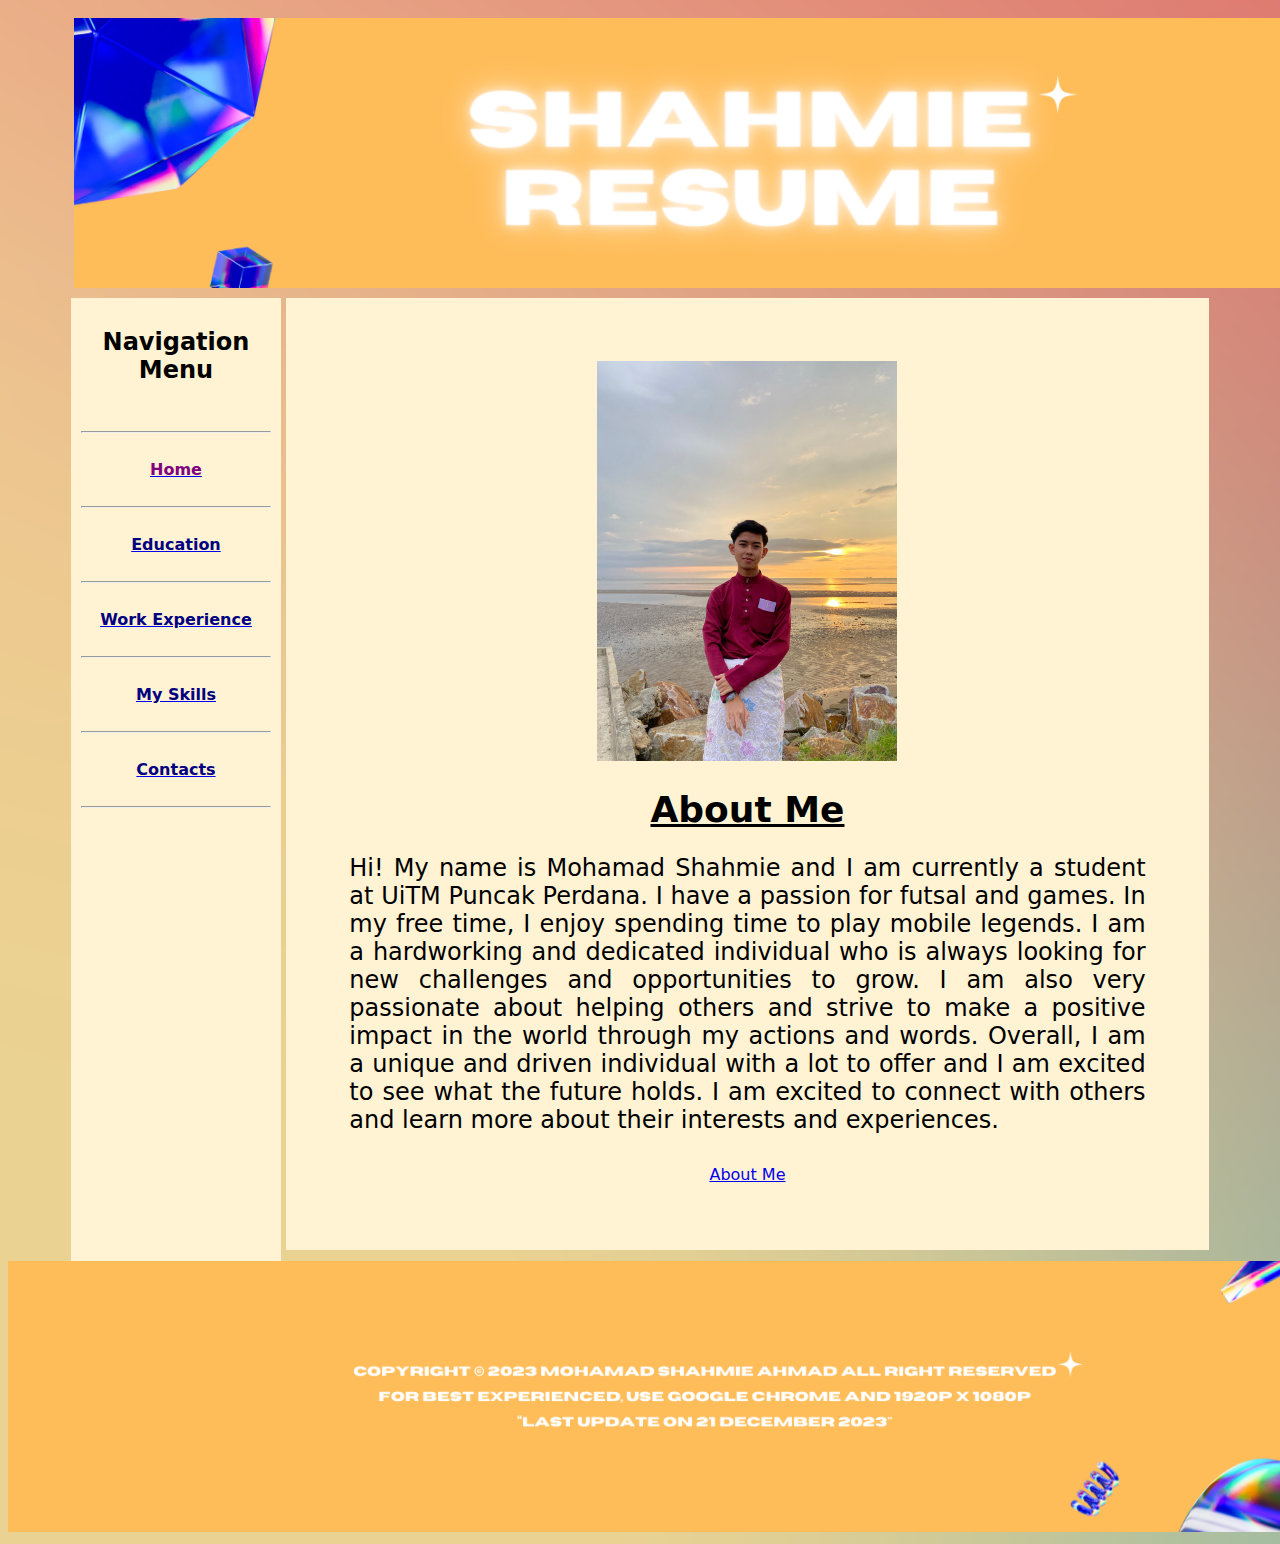
<file: index.html>
<!DOCTYPE html>
<html lang="en-uk" align="center">

<head>
	<meta charset="UTF-8" />
	<title>Shahmie Resume</title>
	<link rel="stylesheet" href="custom.css"/>
	
	<div class="h1">
			<img src="image/HeaderNew1.png" width="1352px">
		</div>	
</head>

<body background="image/mesh-gradient.png" >
			<div class="nb1" style = "height:943px">
			<h2>Navigation Menu</h2>
			<br>
			<hr>
			<br>
			<b>
				<a href="index.html"><font color="purple">Home</font></a><br>
			<br>
			<hr>
			<br>
				<a href="education.html"><font color="navy">Education</font></a><br>
			<br>
			<hr>
			<br>
				<a href="workexperience.html"><font color="navy">Work Experience</font></a><br>
			<br>
			<hr>
			<br>
				<a href="skills.html"><font color="navy">My Skills</font></a><br>
			<br>
			<hr>
			<br>
				<a href="contacts.html"><font color="navy">Contacts</font></a><br>
			</b>
			<br>
			<hr>
			<br>
		</div>
		    <div class="h2">
				<img src="image/shahmie1.jpg" width="300" height="400" align="justify">
				<br>
				<font size="4px"><h1><u>About Me</u></h1></font>
				<font size="5px"><p align="justify"> 
					Hi! My name is Mohamad Shahmie and I am currently a student at UiTM Puncak Perdana. I have a passion for futsal and games. In my free time, I enjoy spending time to play mobile legends. I am a hardworking and dedicated individual who is always looking for new challenges and opportunities to grow. I am also very passionate about helping others and strive to make a positive impact in the world through my actions and words. Overall, I am a unique and driven individual with a lot to offer and I am excited to see what the future holds. I am excited to connect with others and learn more about their interests and experiences. </p></font>
				<a href="aboutme.html">About Me</a>
	</div>

</body>

<footer>
	<div class="f1"></div>
			<td><img src="image/FooterNew1.png" width="1355px"></td>
		</div>
</footer>


</html>
</file>
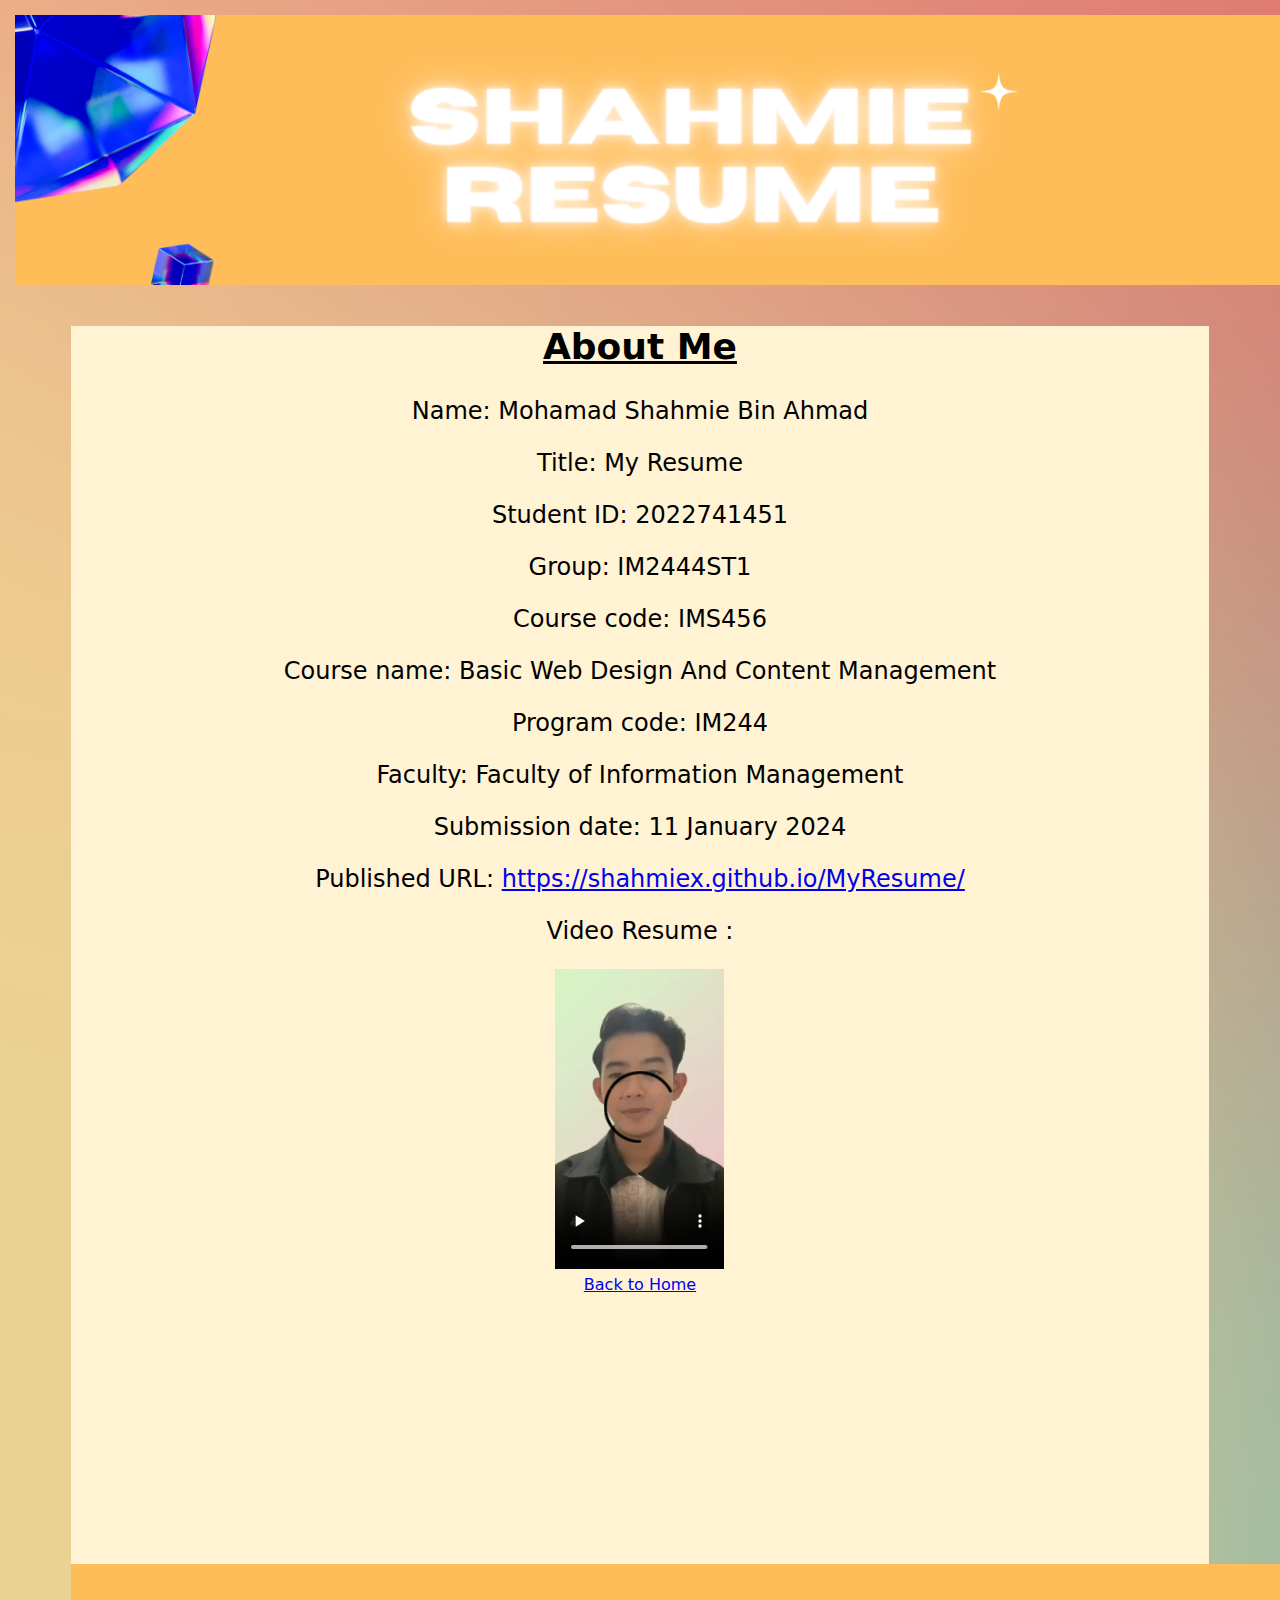
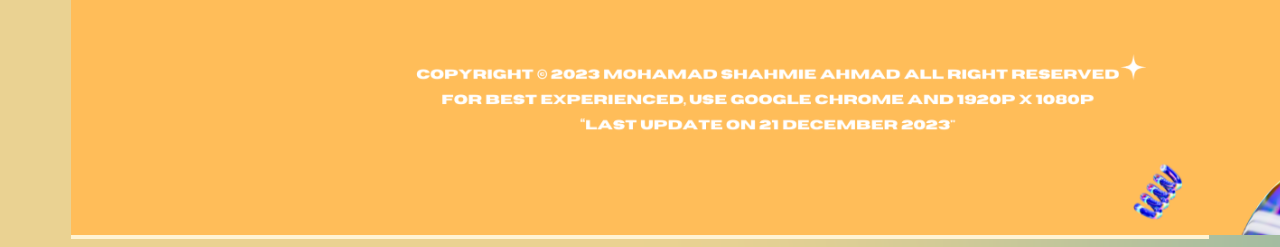
<file: aboutme.html>
<!DOCTYPE html>
<html lang="en-uk" align="center">

<head>
	<meta charset="UTF-8" />
	<title>About Me</title>
    <link rel="stylesheet" href="custom.css"/>
	<table width="90%" align="center" cellspacing="6px">
		<tr>
			<td><img src="image/HeaderNew1.png" width="1352px"></td>
		</tr>
	</table>
</head>

<body background="image/mesh-gradient.png">
	<div class="am1"> 
				<font size="5px"><h2><u>About Me</u></h2></font>
				<font size="5px">
					<p>Name: Mohamad Shahmie Bin Ahmad</p>
					<p>Title: My Resume</p>
					<p>Student ID: 2022741451</p>
					<p>Group: IM2444ST1</p>
					<p>Course code: IMS456</p>
					<p>Course name: Basic Web Design And Content Management</p>
					<p>Program code: IM244</p>
					<p>Faculty: Faculty of Information Management</p>
					<p>Submission date: 11 January 2024</p>
					<p>Published URL: <a href="https://shahmiex.github.io/MyResume/">https://shahmiex.github.io/MyResume/</a></p>
					<p>Video Resume : </p></font>
					<video height="300" controls>
						<source src="pidioresume.mp4" type="video/mp4" />
						Your browser does not support the video tag.
					  </video>
					<br>
				<a href="index.html">Back to Home</a>
</body>

<footer>
    <div class="f1"></div>
    <td><img src="image/FooterNew1.png" width="1355px"></td>

</footer>


</html>
</file>
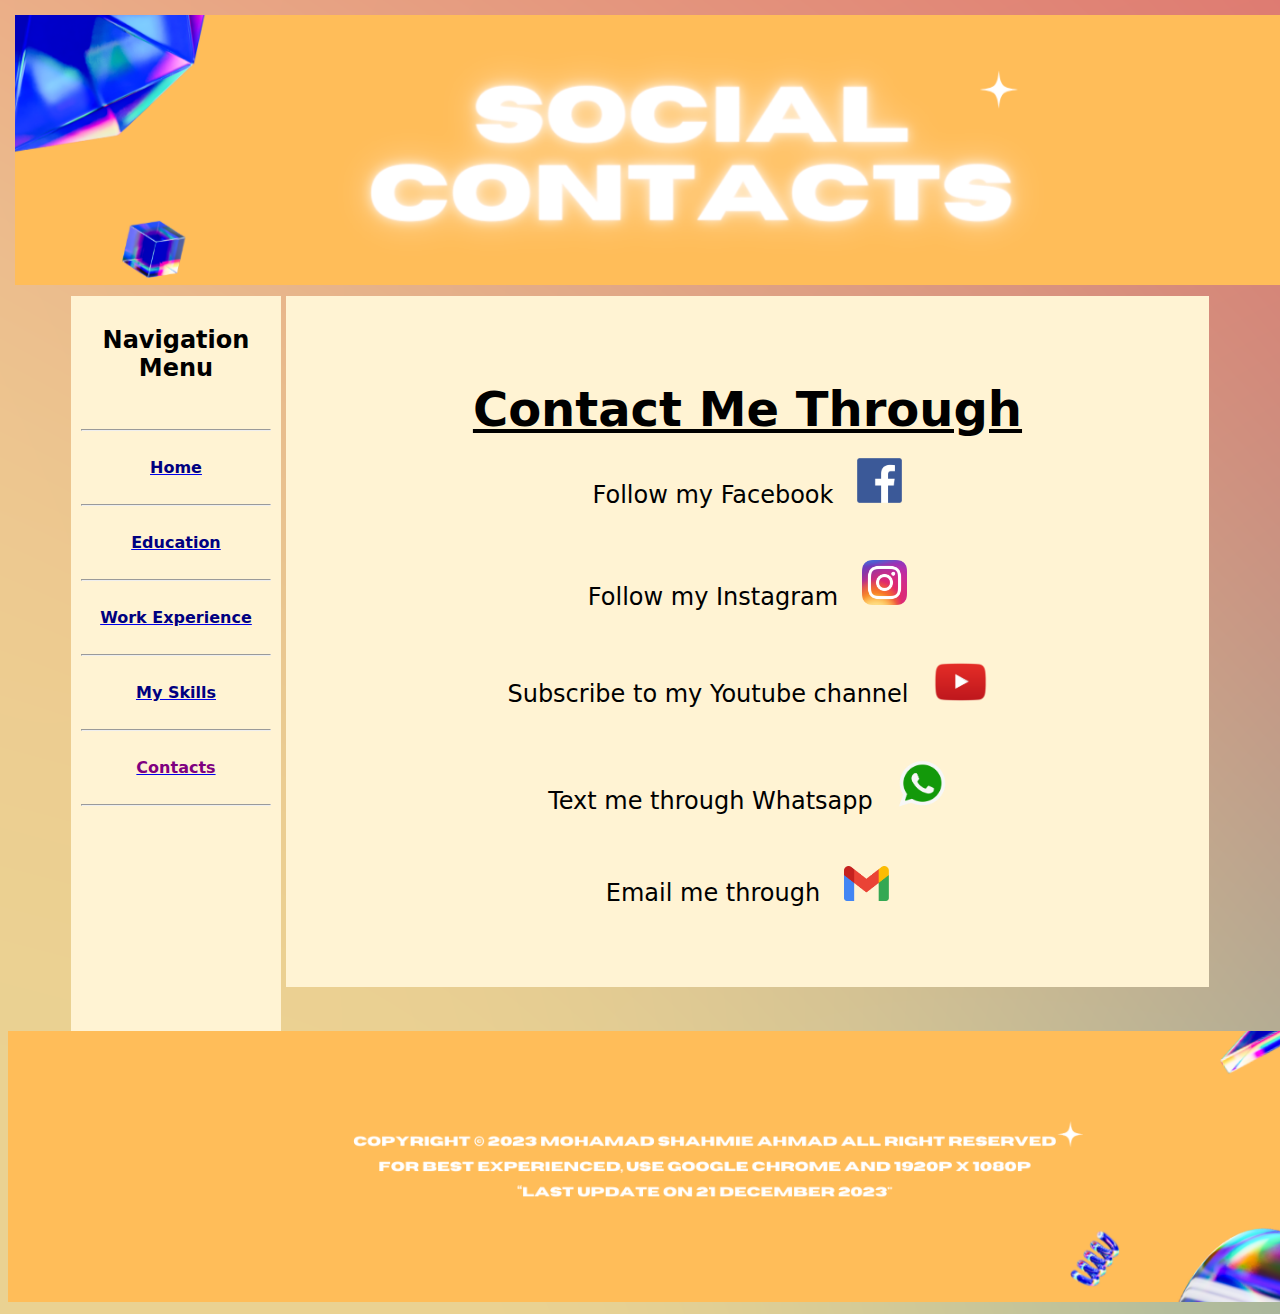
<file: contacts.html>
<!DOCTYPE html>
<html lang="en-uk" align="center">

<head>
	<meta charset="UTF-8" />
	<title>Shahmie Resume</title>
    <link rel="stylesheet" href="custom.css"/>
	<table width="90%" align="center" cellspacing="6px">
		<tr>
			<td><img src="image/BannerContacts1.png" width="1352px"></td>
		</tr>
	</table>
</head>

<body background="image/mesh-gradient.png">
	<div class="nb1" style = "height:715px">
        <h2>Navigation Menu</h2>
        <br>
        <hr>
        <br>
        <b>
            <a href="index.html"><font color="navy">Home</font></a><br>
        <br>
        <hr>
        <br>
            <a href="education.html"><font color="navy">Education</font></a><br>
        <br>
        <hr>
        <br>
            <a href="workexperience.html"><font color="navy">Work Experience</font></a><br>
        <br>
        <hr>
        <br>
            <a href="skills.html"><font color="navy">My Skills</font></a><br>
        <br>
        <hr>
        <br>
            <a href="contacts.html"><font color="purple">Contacts</font></a><br>
        </b>
            </font>
        <br>
        <hr>
        <br>
    </div>

			<div class="h2"> 
				<h1><font size="7px"><u>Contact Me Through</u></font></h1>
				<p><font size="5px"> Follow my Facebook&emsp;</font><a href="https://www.facebook.com/agung.shahmie/" target="_blank"><img src="image/facebook.png" width="45px" height="45px"></a></p>
				<br>
				<p><font size="5px"> Follow my Instagram&emsp;</font><a href="https://www.instagram.com/mohamadshahmie_/" target="_blank"><img src="image/instagram.png" width="45px" height="45px"></a></p>
				<br>
				<p><font size="5px"> Subscribe to my Youtube channel&emsp;</font><a href="https://www.youtube.com/channel/UCo7eoKCn66bnkTXLKU_lRsw" target="_blank"><img src="image/youtube.png" width="55px" height="40px"></a></p>
				<br>
				<p><font size="5px"> Text me through Whatsapp&emsp;</font><a href="https://wa.me/+601116415642" target="_blank"><img src="image/whatsapp.png" width="50px" height="50px"></a></p>
				<br>
				<p><font size="5px"> Email me through&emsp;</font><a href="https://www.mail to:mohamadshahmie@gmail.com" target="_blank"><img src="image/Gmail.png" width="45px" height="35px"></a></p>
				
				
            </div> 

</body>

<footer>
    <div class="f1"></div>
    <td><img src="image/FooterNew1.png" width="1355px"></td>
</div>
</footer>


</html>
</file>
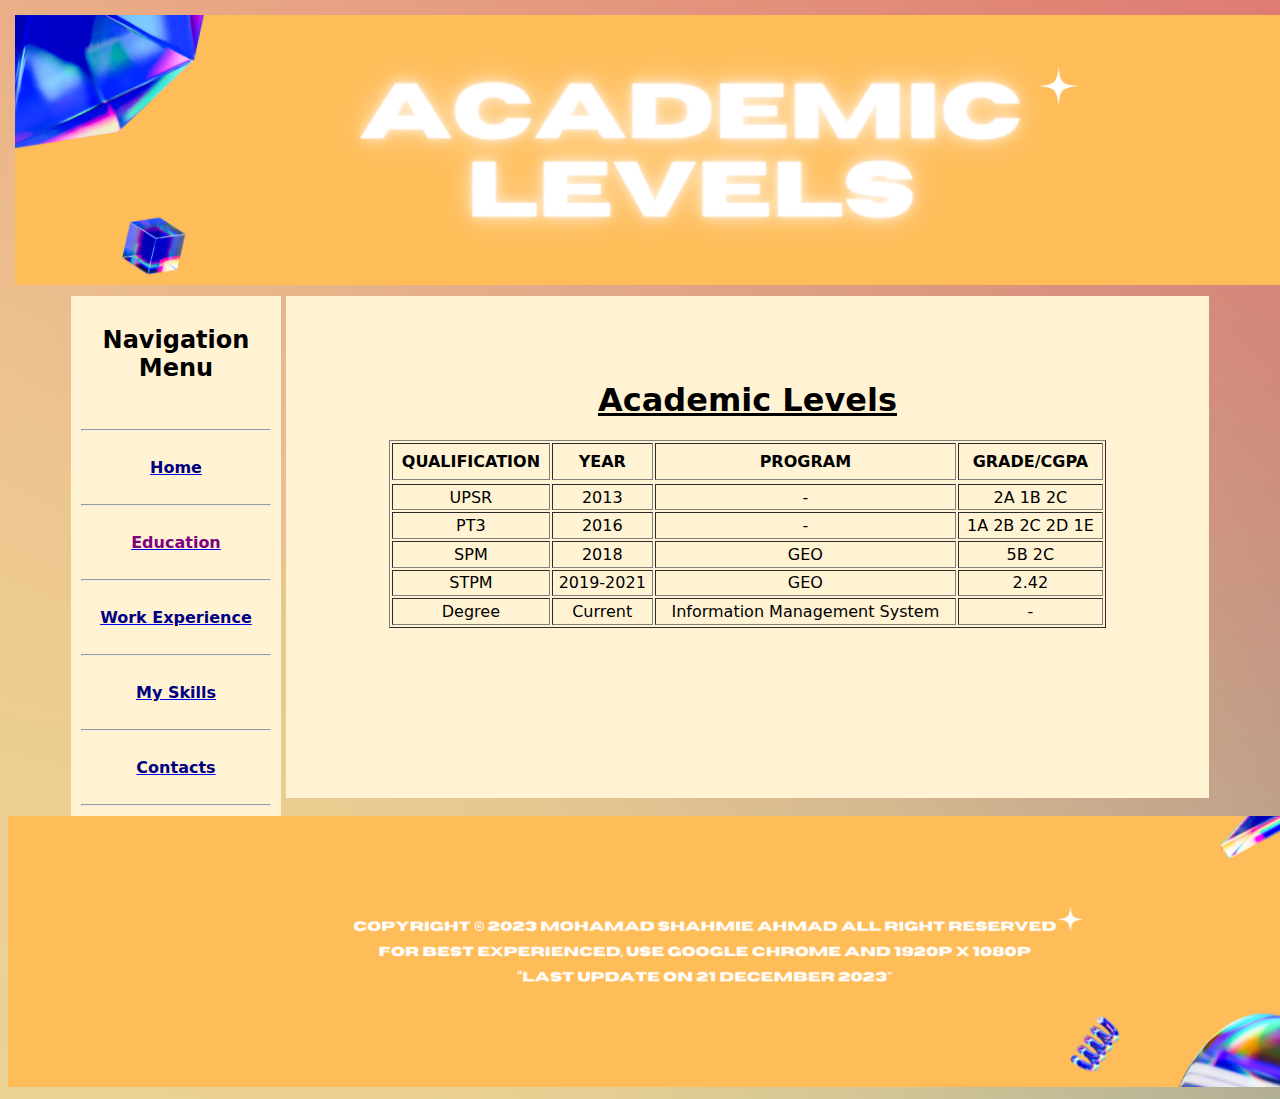
<file: education.html>
<!DOCTYPE html>
<html lang="en-uk" align="center">

<head>
	<meta charset="UTF-8" />
	<title>Shahmie Resume</title>
    <link rel="stylesheet" href="custom.css"/>
	<table width="90%" align="center" cellspacing="6px">
		<tr>
			<td><img src="image/BannerEdu1.png" width="1352px"></td>
		</tr>
	</table>
</head>

<body background="image/mesh-gradient.png" >
	<div class="nb1" style="height: 500px"> 
        <h2>Navigation Menu</h2>
        <br>
        <hr>
        <br>
        <b>
            <a href="index.html"><font color="navy">Home</font></a><br>
        <br>
        <hr>
        <br>
            <a href="education.html"><font color="purple">Education</font></a><br>
        <br>
        <hr>
        <br>
            <a href="workexperience.html"><font color="navy">Work Experience</font></a><br>
        <br>
        <hr>
        <br>
            <a href="skills.html"><font color="navy">My Skills</font></a><br>
        <br>
        <hr>
        <br>
            <a href="contacts.html"><font color="navy">Contacts</font></a><br>
        </b>
        <br>
        <hr>
        <br>
    </div>

			<div class="h2" style = "height:375px"> 
				<h1><font><u>Academic Levels</u></font></h1>
				<font><table width="90%" height="50%" align="center" border="1px">
					<tr height="20%">
						<th>QUALIFICATION</th>
						<th>YEAR</th>
						<th>PROGRAM</th>
						<th>GRADE/CGPA</th>
					<tr>

					<tr >
						<td>UPSR</td>
						<td>2013</td>
						<td>-</td>
						<td>2A 1B 2C</td>
					</tr>

					<tr >
						<td>PT3</td>
						<td>2016</td>
						<td>-</td>
						<td>1A 2B 2C 2D 1E</td>
					</tr>

					<tr >
						<td>SPM</td>
						<td>2018</td>
						<td>GEO</td>
						<td>5B 2C</td>
					</tr>

					<tr>
						<td>STPM</td>
						<td>2019-2021</td>
						<td>GEO</td>
						<td>2.42</td>
					</tr>	

					<tr>
						<td>Degree</td>
						<td>Current</td>
						<td>Information Management System</td>
						<td>-</td>
					</tr>
				</font>
				</table>
                </div>

                <footer>
                    <div class="f1"></div>
			<td><img src="image/FooterNew1.png" width="1355px"></td>
                </footer>

</html>
</file>
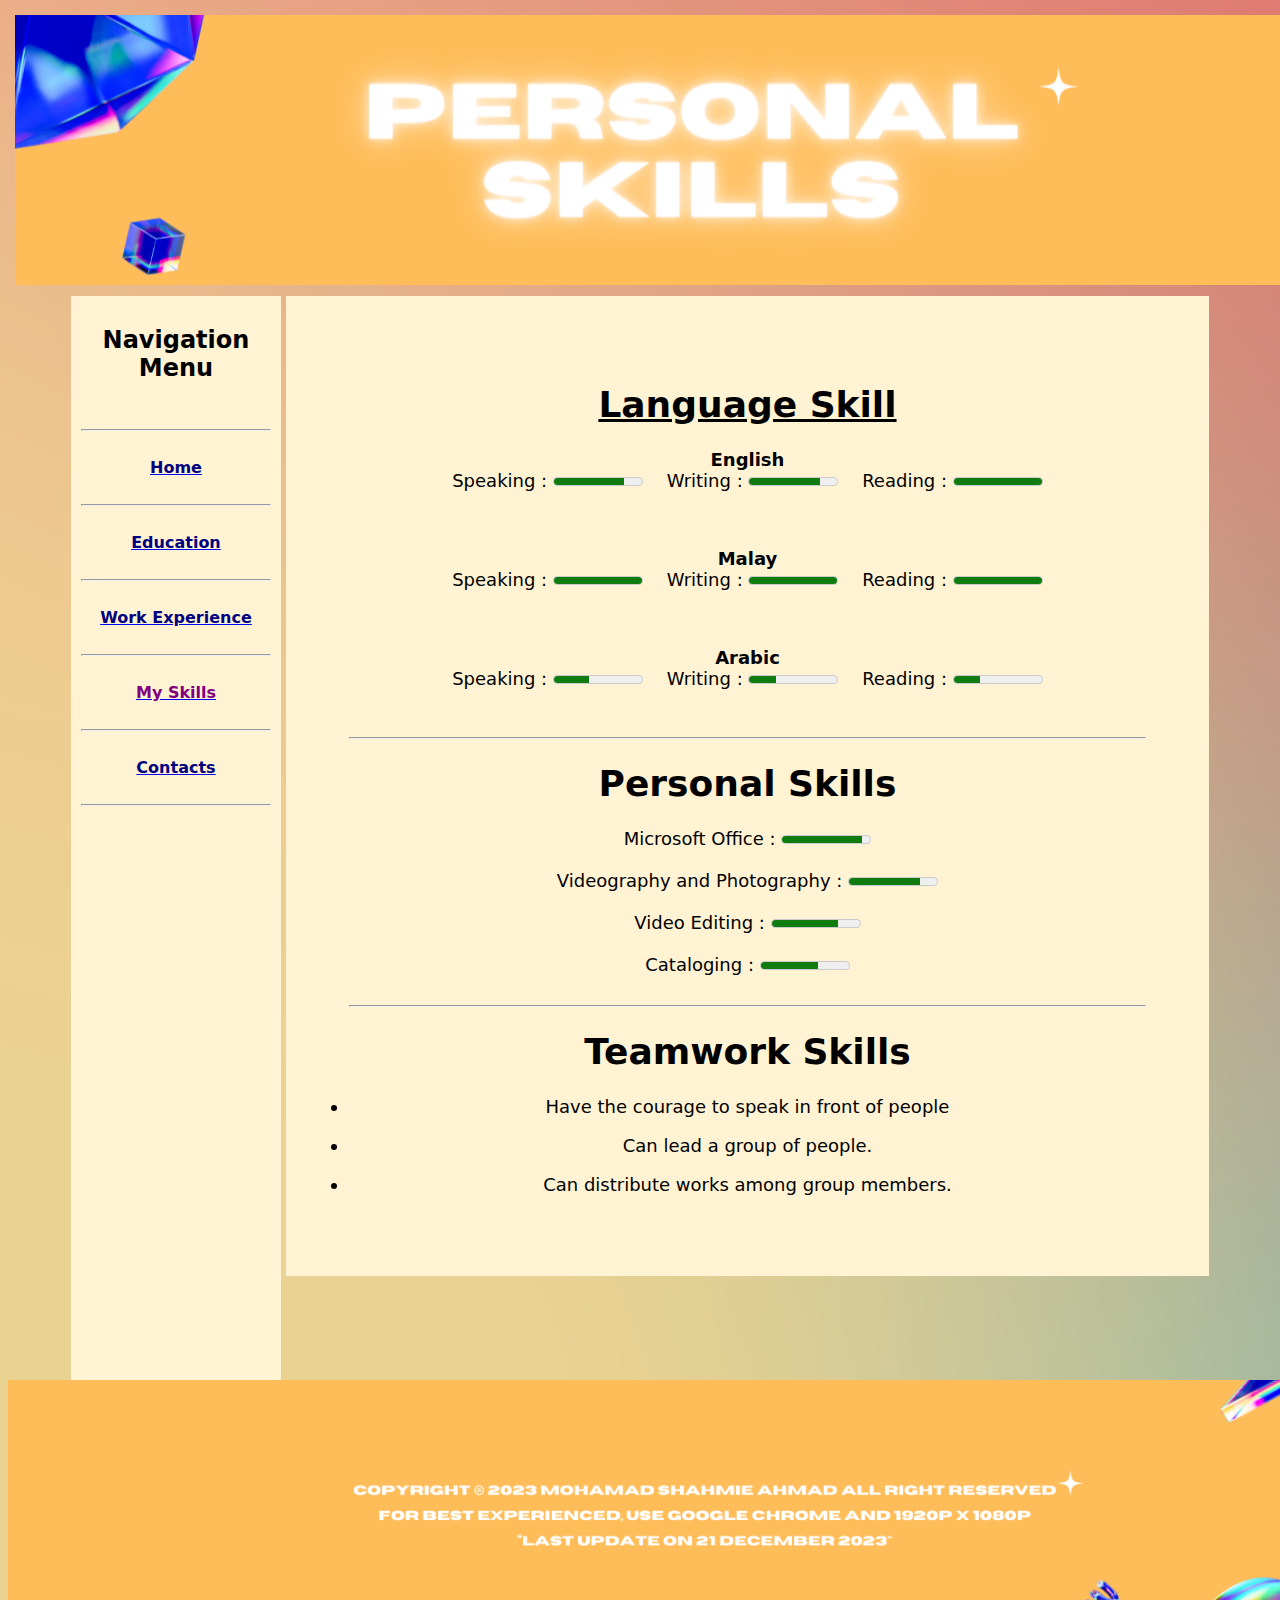
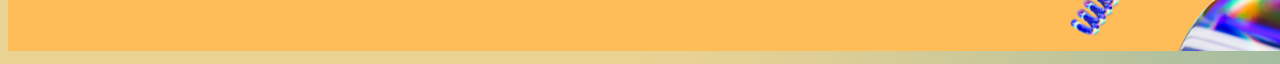
<file: skills.html>
<!DOCTYPE html>
<html lang="en-uk" align="center">

<head>
	<meta charset="UTF-8" />
	<title>Shahmie Resume</title>
    <link rel="stylesheet" href="custom.css"/>
	<table width="90%" align="center" cellspacing="6px">
		<tr>
			<td><img src="image/BannerSkills1.png" width="1352px"></td>
		</tr>
	</table>
</head>

<body background="image/mesh-gradient.png" >
	<div class="nb1" style = "height:1064px">
        <h2>Navigation Menu</h2>
        <br>
        <hr>
        <br>
        <b>
            <a href="index.html"><font color="navy">Home</font></a><br>
        <br>
        <hr>
        <br>
            <a href="education.html"><font color="navy">Education</font></a><br>
        <br>
        <hr>
        <br>
            <a href="workexperience.html"><font color="navy">Work Experience</font></a><br>
        <br>
        <hr>
        <br>
            <a href="skills.html"><font color="purple">My Skills</font></a><br>
        <br>
        <hr>
        <br>
            <a href="contacts.html"><font color="navy">Contacts</font></a><br>
        </b>
            </font>
        <br>
        <hr>
        <br>
    </div>
			<div class="h2"> 
                <font size="4px"><h1><u>Language Skill</u></h1>
                <font size="4px">
                    <p><b>English</b><br>
                        Speaking : <meter max="100" value="80">90%</meter>&emsp;
                        Writing : <meter max="100" value="80">95%</meter>&emsp;
                        Reading : <meter max="100" value="100">100%</meter><br>
                    </p>
                    <br>
                    <p><b>Malay</b><br>
                        Speaking : <meter max="100" value="100">100%</meter>&emsp;
                        Writing : <meter max="100" value="100">100%</meter>&emsp;
                        Reading : <meter max="100" value="100">100%</meter><br>
                    </p>
                    <br>
                    <p><b>Arabic</b><br>
                        Speaking : <meter max="100" value="40">40%</meter>&emsp;
                        Writing : <meter max="100" value="30">30%</meter>&emsp;
                        Reading : <meter max="100" value="30">30%</meter><br>
                    </p>
                </font>
                    <br>
                    <hr>
                    <h1>Personal Skills</h1>
                <font size="4px">
                    Microsoft Office : <meter max="100" value="90">90%</meter>
                    <br>
                    <br>
                    Videography and Photography : <meter max="100" value="80">80%</meter>
                    <br>
                    <br>
                    Video Editing : <meter max="100" value="75">75%</meter>
                    <br>
                    <br>
                    Cataloging : <meter max="100" value="65">65%</meter><br>
                </font>
                    <br>
                    <hr>
                    <h1>Teamwork Skills</h1>
                <font size="4px">
                    <p><li>Have the courage to speak in front of people</li></p>
                    <p><li>Can lead a group of people.</li></p>
                    <p><li>Can distribute works among group members.</li></p>
                </font>
            </div>
    
    </body>
    
    <footer>
        <div class="f1"></div>
			<td><img src="image/FooterNew1.png" width="1355px"></td>
		</div>
    </footer>
    
    
    </html>
</file>
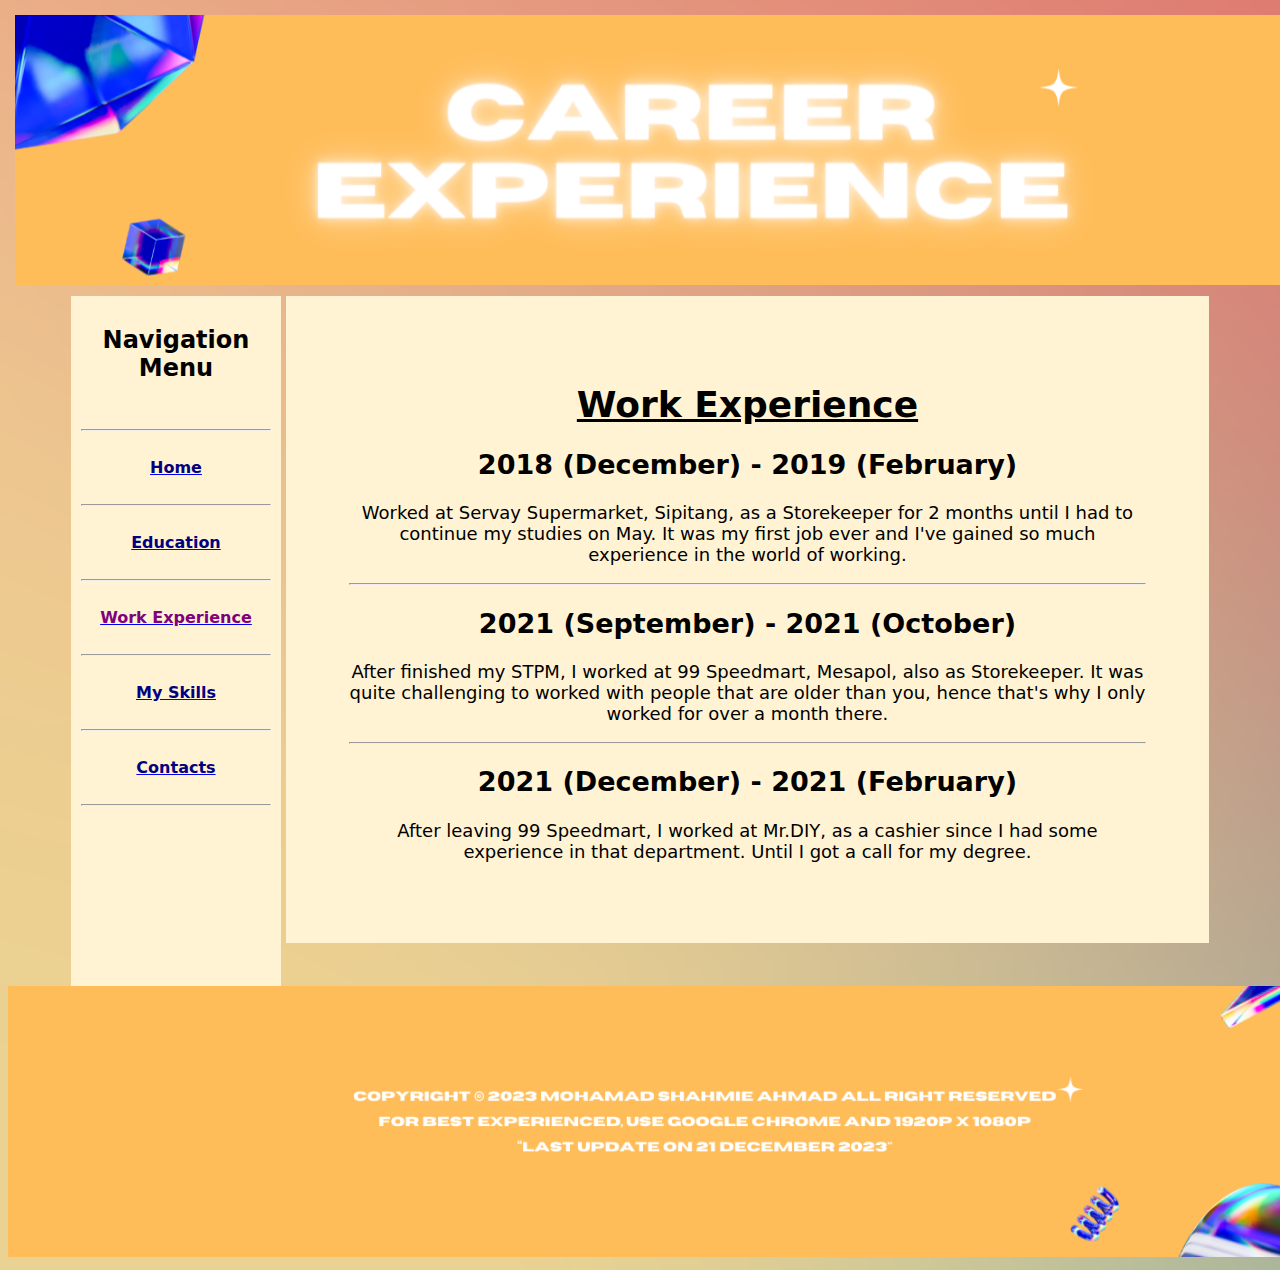
<file: workexperience.html>
<!DOCTYPE html>
<html lang="en-uk" align="center">

<head>
	<meta charset="UTF-8" />
	<title>Shahmie Resume</title>
    <link rel="stylesheet" href="custom.css"/>
	<table width="90%" align="center" cellspacing="6px">
		<tr>
			<td><img src="image/BannerWorkEx1.png" width="1352px"></td>
		</tr>
	</table>
</head>

<body background="image/mesh-gradient.png" >
	<div class="nb1" style = "height:670px">
        <h2>Navigation Menu</h2>
        <br>
        <hr>
        <br>
        <b>
            <a href="index.html"><font color="navy">Home</font></a><br>
        <br>
        <hr>
        <br>
            <a href="education.html"><font color="navy">Education</font></a><br>
        <br>
        <hr>
        <br>
            <a href="workexperience.html"><font color="purple">Work Experience</font></a><br>
        <br>
        <hr>
        <br>
            <a href="skills.html"><font color="navy">My Skills</font></a><br>
        <br>
        <hr>
        <br>
            <a href="contacts.html"><font color="navy">Contacts</font></a><br>
        </b>
            </font>
        <br>
        <hr>
        <br>
    </div>

			<div class="h2">
                <font size="4px"><h1><u>Work Experience</u></h1>
                <font size="4px">
				<h2>2018 (December) - 2019 (February)</h2>
				<p>Worked at Servay Supermarket, Sipitang, as a Storekeeper for 2 months until I had to continue my studies on May. It was my first job ever and I've gained so much experience in the world of working.</p>
				<hr>
				<h2>2021 (September) - 2021 (October)</h2>
				<p>After finished my STPM, I worked at 99 Speedmart, Mesapol, also as Storekeeper. It was quite challenging to worked with people that are older than you, hence that's why I only worked for over a month there.</p>
				<hr>
				<h2>2021 (December) - 2021 (February)</h2>
				<p>After leaving 99 Speedmart, I worked at Mr.DIY, as a cashier since I had some experience in that department. Until I got a call for my degree.</p>
			</font>
		</div>

</body>

<footer>
    <div class="f1"></div>
    <td><img src="image/FooterNew1.png" width="1355px"></td>
</div>
</footer>


</html>
</file>
<file: custom.css>
.h1{
    padding: 10px;
    height: 270px;
    width: 15%;
    margin-left: 4.4%;
}

.nb1{
    padding: 10px;
    float: left;
    background-color: #fff3d3;
	font-family: system-ui, -apple-system, BlinkMacSystemFont, 'Segoe UI', Roboto, Oxygen, Ubuntu, Cantarell, 'Open Sans', 'Helvetica Neue', sans-serif;
    width: 15%;
    margin-left: 5%;
    text-align: center;
    
}

.h2{
    background-color: #fff3d3;
    float: right;
    width: 63%;
    padding: 5%;
    margin-right: 5%;
    font-family: system-ui, -apple-system, BlinkMacSystemFont, 'Segoe UI', Roboto, Oxygen, Ubuntu, Cantarell, 'Open Sans', 'Helvetica Neue', sans-serif;
    
}

.f1{
    height: 270px;
    width: 15%;
}

.am1{
    background-color: #fff3d3;
    width: 90%;
    margin-left: 5%;
    font-family: system-ui, -apple-system, BlinkMacSystemFont, 'Segoe UI', Roboto, Oxygen, Ubuntu, Cantarell, 'Open Sans', 'Helvetica Neue', sans-serif;
}
</file>
